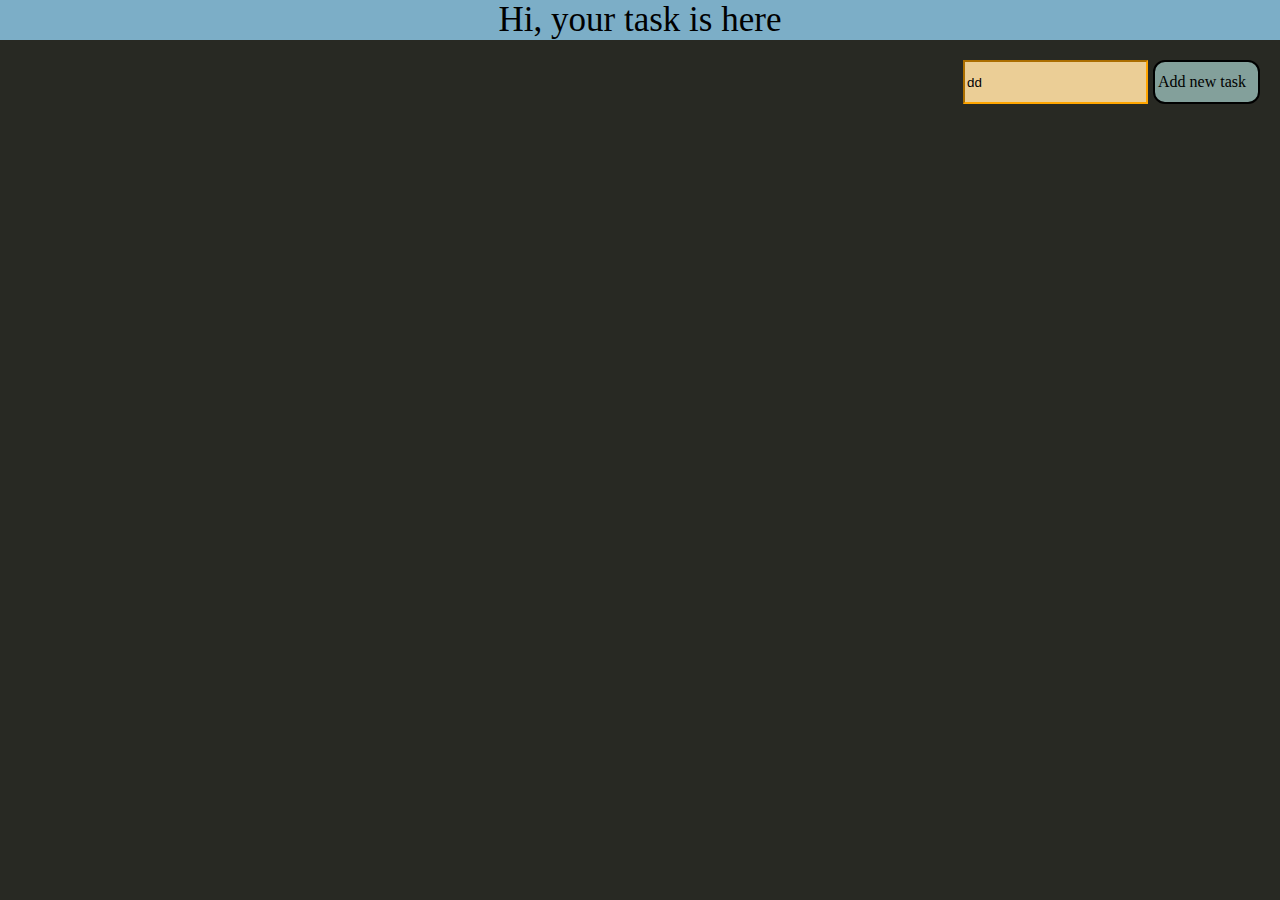
<file: index.html>
<!DOCTYPE html>
<html lang="en">
<head>
	<meta charset="UTF-8">
	<title>TaskList</title>
	<link rel="stylesheet" href="taskList.css">

	<link rel="stylesheet" href="https://use.fontawesome.com/releases/v5.14.0/css/all.css" integrity="sha384-HzLeBuhoNPvSl5KYnjx0BT+WB0QEEqLprO+NBkkk5gbc67FTaL7XIGa2w1L0Xbgc" crossorigin="anonymous">
</head>
<body>
<div class="head">Hi, your task is here</div>
<div class="inpDiv"><input id="tasksInp" type="text" value="dd" onkeyup="key(event)" class="inp"><p class="btAdd" onclick="addTask('tasks', tasksInp.value, 'tasksInp', 'false')">Add new task</p><!-- <p class="btImpAdd" onclick="addTask('tasks', tasksInp.value, 'tasksInp', 'true')">Add red task</p> --></div>
<div id="tasks" class="tasks"></div>
<script src="taskList.js"></script>
</body>
</html>
</file>
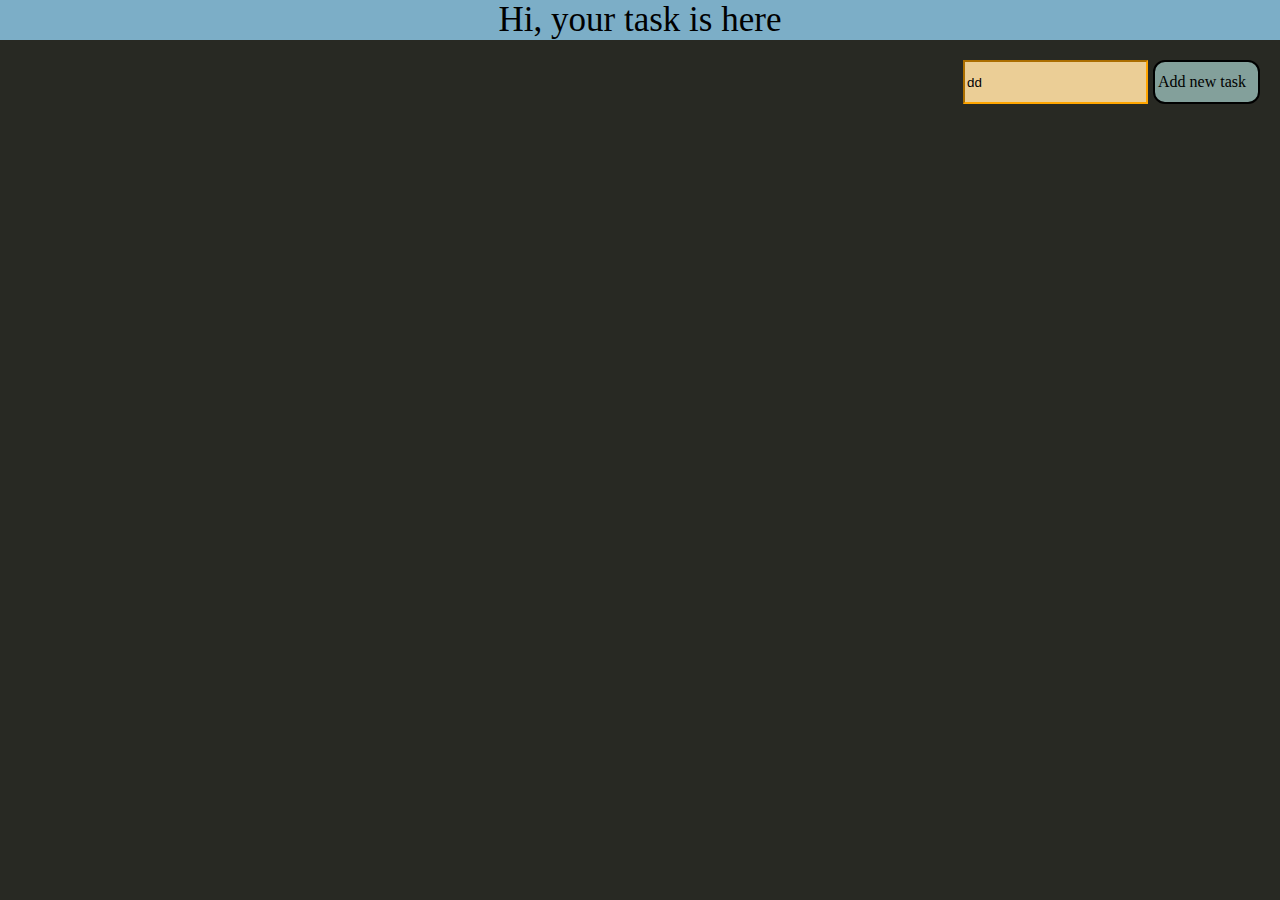
<file: taskList.html>
<!DOCTYPE html>
<html lang="en">
<head>
	<meta charset="UTF-8">
	<title>TaskList</title>
	<link rel="stylesheet" href="taskList.css">

	<link rel="stylesheet" href="https://use.fontawesome.com/releases/v5.14.0/css/all.css" integrity="sha384-HzLeBuhoNPvSl5KYnjx0BT+WB0QEEqLprO+NBkkk5gbc67FTaL7XIGa2w1L0Xbgc" crossorigin="anonymous">
</head>
<body>
<div class="head">Hi, your task is here</div>
<div class="inpDiv"><input id="tasksInp" type="text" value="dd" class="inp"><p class="btAdd" onclick="addTask('tasks', tasksInp.value)">Add new task</p></div>
<div id="tasks" class="tasks"></div>
<script src="taskList.js"></script>
</body>
</html>
</file>
<file: taskList.css>
*
{
	background-color: #282923;
	margin: 0;
}
.head
{
	display: flex;
	justify-content: center;
	font-size: 35px;
	color: black;
	background-color: #7caec7;
}
.inpDiv
{
	padding: 20px;
	display: flex;
	float: right;
}
.btAdd
{
	padding-left: 3px; 
	margin-left: 5px;
	border-radius: 12px;
	width: 100px;
	cursor: pointer;
	background-color: #83a09b;
	border: 2px solid black;
	height: 40px;
	display: flex;
	align-items: center;
}
/*.btImpAdd
{
	padding-left: 3px; 
	margin-left: 5px;
	border-radius: 12px;
	width: 100px;
	cursor: pointer;
	background-color: red;
	border: 2px solid black;
	height: 40px;
	display: flex;
	align-items: center;
}*/
.tasks
{
	padding: 20px;
	max-width: 40vh;
	max-height: 88vh;
	overflow: auto;
}
.inp
{
	background-color: #ebce96;
	border-color: orange;
}
.task
{	
	border-left: 1px solid orange;
	border-bottom: 1px solid orange;
	border-top: 1px solid orange;
	background-color: #ebce96;
	margin-bottom: 1px;
	height: 50px;
	align-items: center;
	display: flex;
	flex-direction: row;
	justify-content: space-between;
	border-radius: 12px;
}
.taskTxt
{
	margin-left: 1px;
	align-items: center;
	max-height: 50px;
	border-radius: 12px;
	background-color: #ebce96;
	word-wrap: break-word;
	overflow: auto;
}
.taskBtDel
{
	height: 100%;
	align-items: center;
	display: flex;
	background-color: black;
	cursor: pointer;
	color: #83a09b;
	border-bottom-right-radius: 12px;
	border-top-right-radius: 12px;
}
/*.taskImp
{	
	border-left: 2px solid red;
	border-bottom: 2px solid red;
	border-top: 2px solid red;
	background-color: #ebce96;
	margin-bottom: 1px;
	height: 50px;
	align-items: center;
	display: flex;
	flex-direction: row;
	justify-content: space-between;
	border-radius: 12px;
}*/
/*.taskBtConf
{
	background-color: blue;
}*/
.unvisible
{
	display: none;
}
</file>
